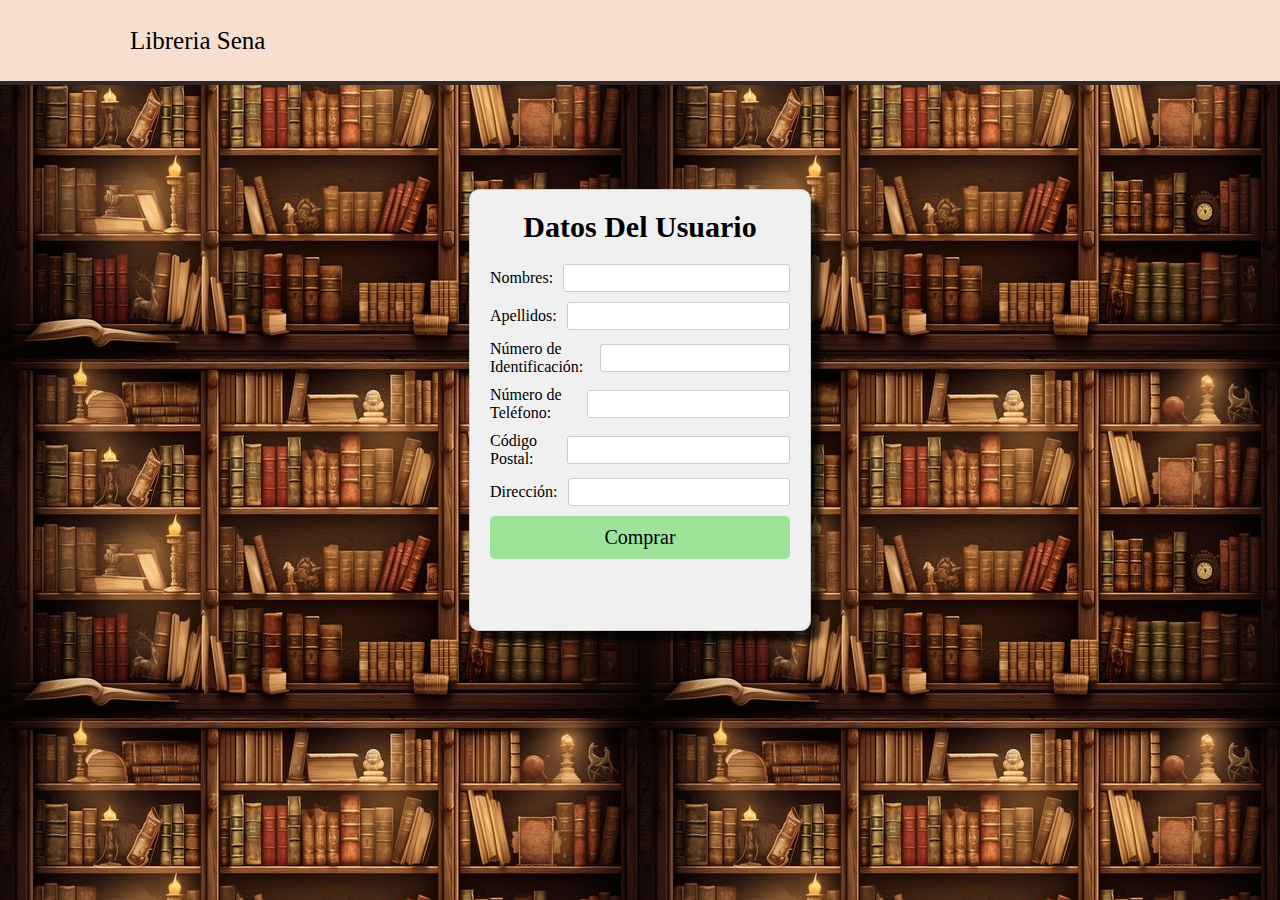
<file: login.html>
<!DOCTYPE html>
<html lang="en">

<head>
    <meta charset="UTF-8">
    <meta name="viewport" content="width=device-width, initial-scale=1.0">
    <link rel="stylesheet" href="./styles/stylesLogin.css">
    <!-- <link rel="stylesheet" href="./styles/styles2.css"> -->

    <title>Login</title>
</head>

<body>
    <header>
        <nav class="libreria-sena">
          <div class="breadcrumb-title">
            <p id="text-color">Libreria Sena</p>
            <a class="home" href="index.html">Inicio</a>
          </div>
          
        </nav>
            
          
      </header>

    <main>
        <section class="box-login">

            <div class="title">

                <h1 class="text-title">Datos Del Usuario</h1>

            </div>

            <div class="inputs">

                <div class="container">

                    <div class="input-field">
                      <label class="label" for="names">Nombres:</label>
                      <input class="input" type="text" id="names">
                    </div>
                  
                    <div class="input-field">
                      <label class="label" for="surnames">Apellidos:</label>
                      <input class="input" type="text" id="surnames">
                    </div>
                  
                    <div class="input-field">
                      <label class="label" for="identification">Número de Identificación:</label>
                      <input class="input" type="text" id="identification">
                    </div>
                  
                    <div class="input-field">
                      <label class="label" for="telephone_number">Número de Teléfono:</label>
                      <input class="input" type="text" id="telephone_number">
                    </div>
                  
                    <div class="input-field">
                      <label class="label" for="zip_code">Código Postal:</label>
                      <input class="input" type="text" id="zip_code">
                    </div>
                  
                    <div class="input-field">
                      <label class="label" for="address">Dirección:</label>
                      <input class="input" type="text" id="address">
                    </div>

                    <button class="btn-buy2">Comprar</button>

                  </div>


            </div>

        </section>

    </main>

</body>

</html>
</file>
<file: styles/stylesLogin.css>
*{
    margin: 0;
    padding: 0;
    font-family: Cambria, Cochin, Georgia, Times, 'Times New Roman', serif;
}

body{
    background-image: url(./img/login.jfif);
}

header {
    height: 45px;
    width: 100%;
    margin-bottom: 9rem;
}

nav {
    display: flex;
    justify-content: space-between;
    background-color: #f6dfcf;
    border-bottom: solid 4px #302929;
    height: 9vh;

}

.home{
    color: #000000;
    position: relative;
    left: 80rem;
}

.libreria-sena {
    margin-top: 0px;
    width: 100%;
}

.breadcrumb-title {
    display: flex;
    justify-content: center;
    align-items: center;
    font-size: 25px;
    color: #ffffff;
    padding: 0px 120px;
}


#text-color {
    color: rgb(0, 0, 0);
    padding: 0px 10px;

}



.box-login{
    width: 300px;
    height: 400px;
    background-color: #f0f0f0;
    border: 1px solid #ccc;
    border-radius: 10px;
    padding: 20px;
    margin: 50px auto ;
    -webkit-box-shadow: 10px 10px 5px 0px rgba(0,0,0,0.75);
    -moz-box-shadow: 10px 10px 5px 0px rgba(0,0,0,0.75);
    box-shadow: 10px 10px 5px 0px rgba(0,0,0,0.75);
}

.text-title{
    font-size: 30px;
    text-align: center;
}

.inputs{
    margin-top: 20px;
}

.container {
    display: flex;
    flex-direction: column;
    width: 300px;
  }
  
  .input-field {
    display: flex;
    align-items: center;
    margin-bottom: 10px;
  }
  
  .label {
    margin-right: 10px;
  }
  
  .input {
    padding: 5px;
    border: 1px solid #ccc;
    border-radius: 3px;
    width: 100%;
  }

.btn-buy2{
    background-color: #30d0216b;
    font-size: 20px;
    color: #000000;
    padding: 10px 20px;
    border: none;
    border-radius: 5px;
    cursor: pointer;
}
</file>
<file: styles/styles2.css>
* {
    margin: 0;
    padding: 0;
    box-sizing: content-box;
    font-family: Cambria, Cochin, Georgia, Times, 'Times New Roman', serif;
}

header {
    height: 60vh;
    width: 100%;
    background-image: url(header.jpg);
    background-position: center;
    display: flex;
    justify-content: center;
    align-items: center;
    flex-direction: column;
    margin-bottom: 100px;
}

nav {
    display: flex;
    justify-content: space-between;
    background-color: #f6dfcf;
    border-bottom: solid 4px #302929;
    height: 9vh;

}

ul {
    list-style-type: none;
    margin: 0;
    padding: 0px 200px;
    display: flex;
    justify-content: center;
    align-items: center;
}




li {
    margin-right: 25px;
}


.libreria-sena {
    margin-top: 0px;
    width: 100%;
}

.breadcrumb-title {
    display: flex;
    justify-content: center;
    align-items: center;
    font-size: 30px;
    color: #ffffff;
    padding: 0px 120px;
}


#text-color {
    color: rgb(0, 0, 0);
    padding: 0px 10px;

}

.text-header {
    position: relative;
    bottom: 70px;
    width: 100%;
    height: 57vh;

}

.tituloEncabezado {
    height: 70px;
    display: flex;
    margin-top: 180px;
    font-size: 50px;
    background-color: #2625258f;
    color: white;
    justify-content: center;
    align-items: center;
}

.subtituloEncabezado {
    font-size: 20px;
    display: flex;
    align-items: center;
    flex-direction: column;
    background-color: #2625258f;
    height: 50px;
    color: rgb(255, 255, 255);
    padding: 40px 500px;
}


.activo {
    color: rgb(253, 253, 253);
}



h2 {
    display: flex;
    align-items: center;
    justify-content: center;
    font-size: 23px;
}


.style-btn{
    font-size: 15px;
    height: 50px;
    background: linear-gradient(170deg, #ffffff 0%, #ffcc99 150%);
    border-radius: 15px;
    border-color: #333333;
    cursor: pointer;
    padding: 5px 5px 5px 5px;
}



.addBook {
    display: flex;
    margin-top: 40px;
    justify-content: center;
    width: 100%;
}

.opt{
    height: 50px;
    padding: 5px 5px 5px 5px;
    border-radius: 15px;
    border-color:#333333;
    background: linear-gradient(130deg, #ffffff 0%, #ffcc99 120%);
}

.style-opt{
    border-radius: 15px;
    background-color: transparent;
    border-width: 1px;
    color: #000000;
    
}





.button_slide {
    color: #000000;
    border: 2px solid #633a3a;
    border-radius: 0px;
    padding: 18px 36px;
    display: inline-block;
    font-family: "Lucida Console", Monaco, monospace;
    font-size: 14px;
    letter-spacing: 1px;
    cursor: pointer;
    box-shadow: inset 0 0 0 0 #37ade8;
    -webkit-transition: ease-out 0.4s;
    -moz-transition: ease-out 0.4s;
    transition: ease-out 0.4s;
    position: absolute;
    left: 100rem;
}

.slide_down:hover {
    box-shadow: inset 0 100px 0 0 #57c4fb;
}

.boxModal{
    width: 100%; 
}

.title-modal{
    font-family:Verdana, Geneva, Tahoma, sans-serif;
    margin-top: 30px;
    margin-bottom: 30px;
    letter-spacing: 2px;
}

.modal {
    margin-top: 50px;
    width: 40rem;
    height: 40rem;
    border-radius: 10px;
    box-shadow: -4px -4px 10px #b9acac;
    background-color: #def;
    display: none;
    flex-direction: column;
    align-items: center;
    margin-left: 300px;
    position: relative;
    left: 20rem;
    z-index: 1;
    
}
.btn-close{
    margin-top: 20px;
    width: 2rem;
    height: 2rem;
    border-color: aqua;
    border-radius: 100%;
    color: #000000;
    position: absolute;
    z-index: 1;
    left: 36.5rem;
    background-color: #00000000;
}

.inputsModal{
    padding-left: 5px;
    background-color: #00000000;
    display: flex;
    flex-direction: column; 
    border-radius: 5px;
    border: 1px solid #37ade8;
    width: 400px;
    height: 100px;
    margin-bottom: 10px;
    outline: none;
}

.btn-add-book-style{
    width: 100px;
    height: 100px;
    background-color: #00000000;
    margin-top: 20px;
    margin-bottom: 40px;
    letter-spacing: 1px;
}

 


footer {
    height: 40vh;
    width: 100%;
    background-image: url(./img/footer.jpg);
    background-size: 100%  100%;
    background-repeat: no-repeat;
    color: #ffffff;
    display: flex;
    justify-content: space-around;
    flex-direction: column;
}
</file>
